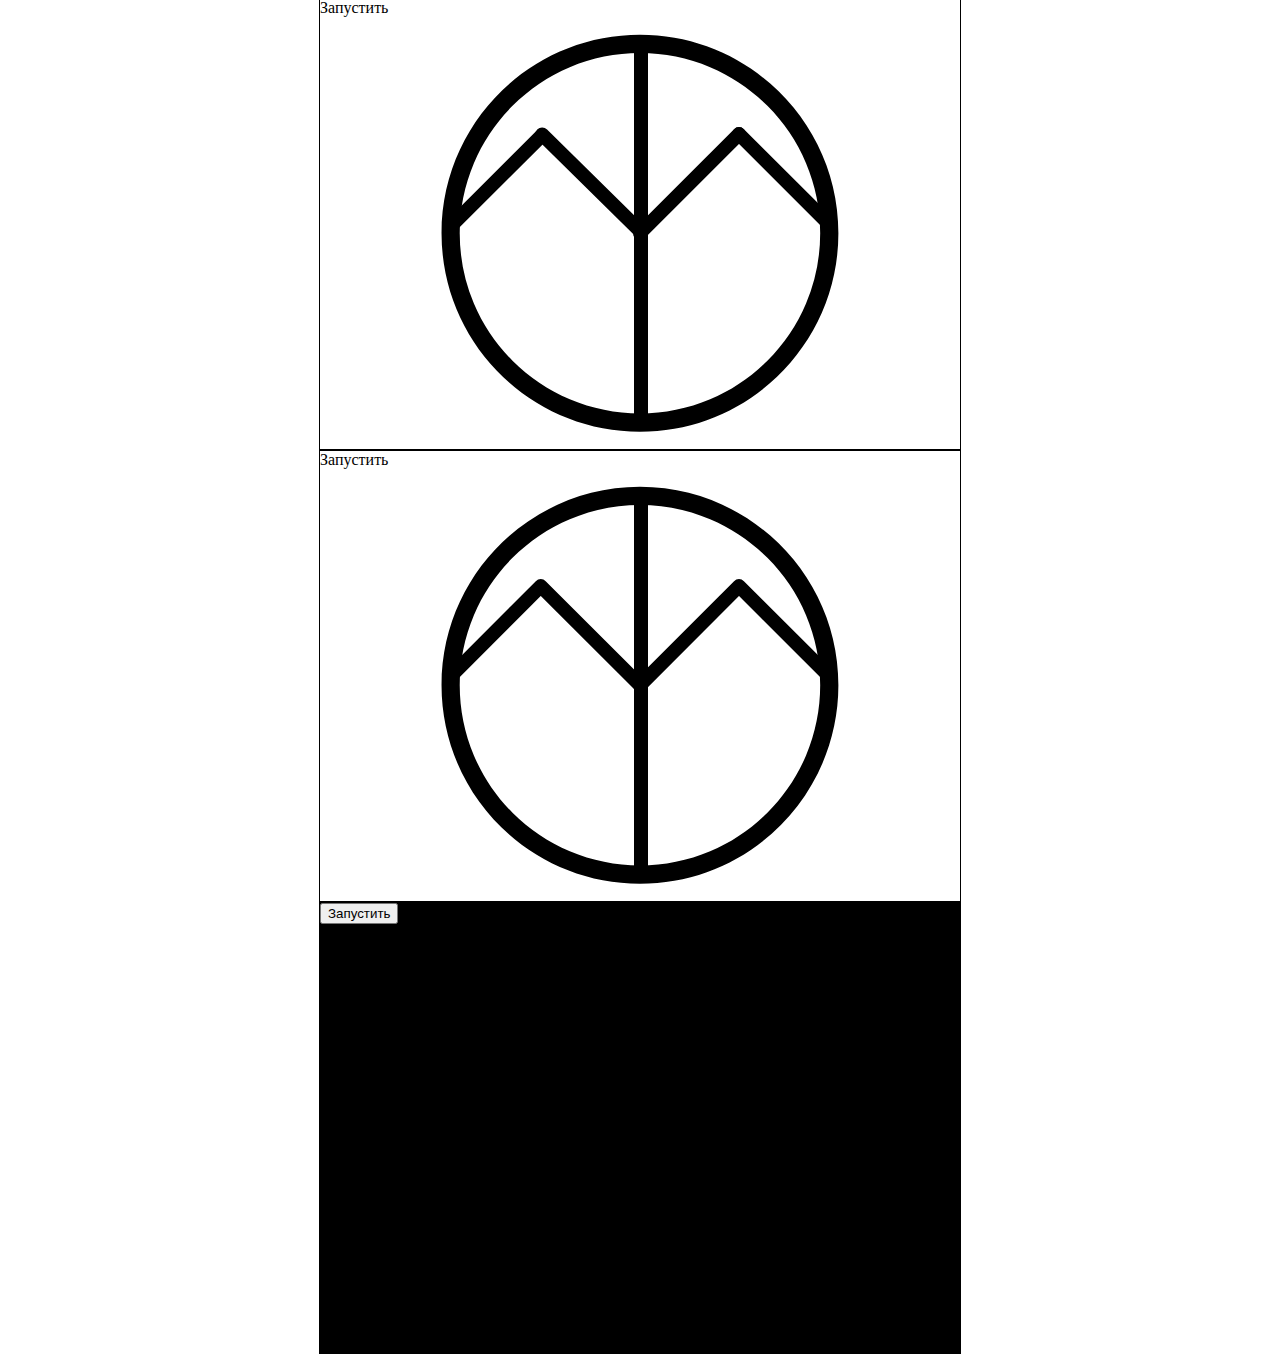
<file: index.html>
<!DOCTYPE html>
<html lang="en">
<head>
	<meta charset="UTF-8">
	<title>Document</title>
	<link rel="stylesheet" href="/css/style.css">
</head>
<body>
	<div class="row">
		<iframe src="/index-1.html" frameborder="0"></iframe>
		<iframe src="/index-2.html" frameborder="0"></iframe>
		<iframe src="/index-3.html" frameborder="0"></iframe>
		<iframe src="/index-4.html" frameborder="0"></iframe>
	</div>
</body>
</html>
</file>
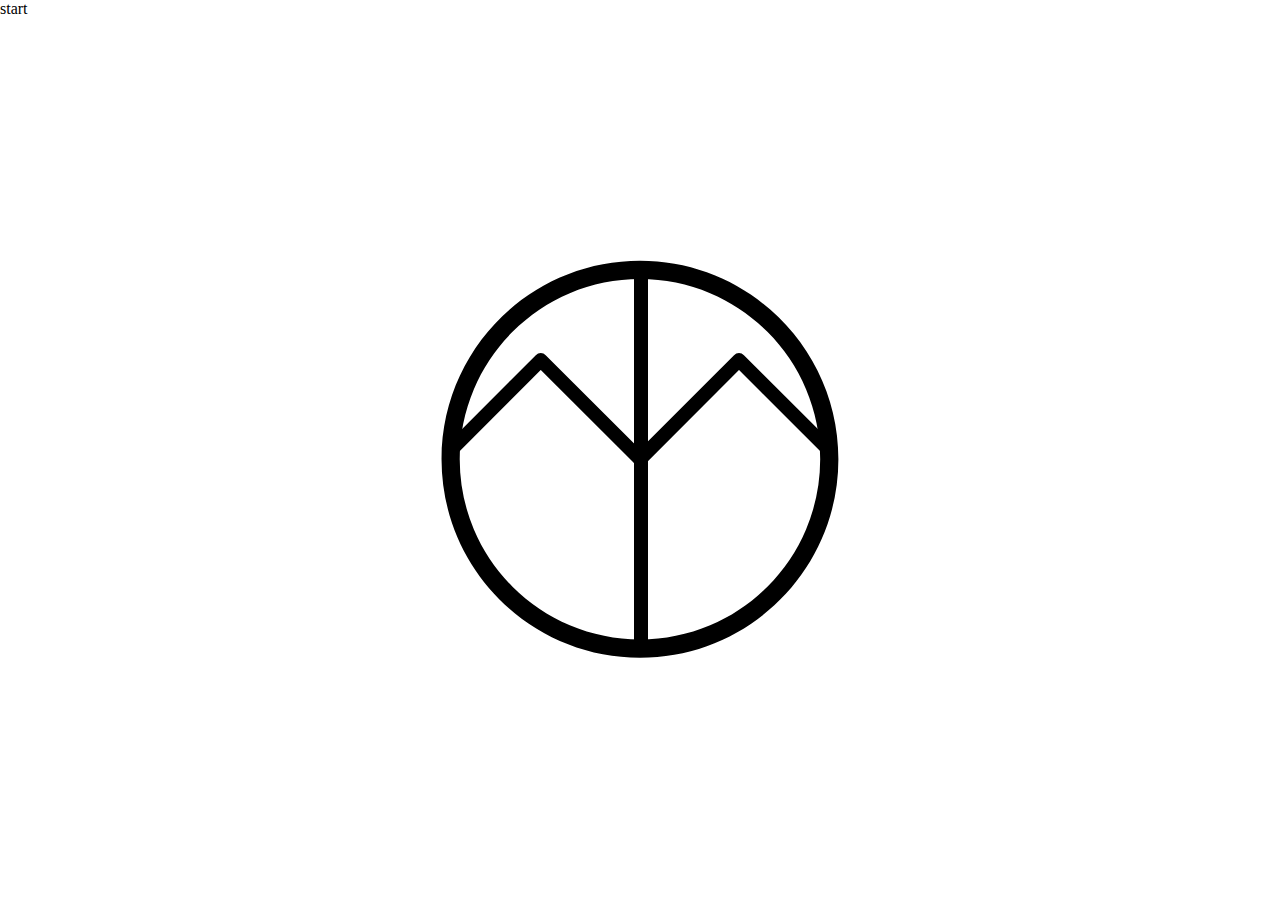
<file: index-1-old.html>
<!DOCTYPE html>
<html lang="en">
<head>
	<meta charset="UTF-8">
	<title></title>
	<link rel="stylesheet" href="css/style.css">
</head>
<body>
<a class="start" ">start</a>
<br>
<svg width="398px" height="398px" viewBox="0 0 398 398" version="1.1" xmlns="http://www.w3.org/2000/svg" xmlns:xlink="http://www.w3.org/1999/xlink">
    <g id="target" stroke="none" stroke-width="1" fill="none" fill-rule="evenodd">
        <g id="animations" transform="translate(-124.000000, -181.000000)">
            <g id="Group" transform="translate(124.000000, 181.000000)">
                <g id="object" fill="#000000">
                    <path d="M198.9588,0.8705 C89.3718,0.8705 0.5338,89.7085 0.5338,199.2955 C0.5338,308.8835 89.3718,397.7205 198.9588,397.7205 C308.5458,397.7205 397.3838,308.8835 397.3838,199.2955 C397.3838,89.7085 308.5458,0.8705 198.9588,0.8705 M198.9588,19.0705 C223.2968,19.0705 246.8978,23.8335 269.1048,33.2255 C290.5648,42.3025 309.8398,55.2995 326.3968,71.8575 C342.9548,88.4145 355.9518,107.6905 365.0288,129.1495 C374.4218,151.3565 379.1848,174.9575 379.1848,199.2955 C379.1848,223.6345 374.4218,247.2345 365.0288,269.4415 C355.9518,290.9015 342.9548,310.1765 326.3968,326.7345 C309.8398,343.2915 290.5648,356.2895 269.1048,365.3665 C246.8978,374.7575 223.2968,379.5205 198.9588,379.5205 C174.6208,379.5205 151.0198,374.7575 128.8128,365.3665 C107.3538,356.2895 88.0778,343.2915 71.5198,326.7345 C54.9628,310.1765 41.9658,290.9015 32.8898,269.4415 C23.4958,247.2345 18.7338,223.6345 18.7338,199.2955 C18.7338,174.9575 23.4958,151.3565 32.8898,129.1495 C41.9658,107.6905 54.9628,88.4145 71.5198,71.8575 C88.0778,55.2995 107.3538,42.3025 128.8128,33.2255 C151.0198,23.8335 174.6208,19.0705 198.9588,19.0705" id="circle"></path>
                </g>
                <path d="M200,16 L200,386" id="bow" stroke="#000000" stroke-width="14" stroke-linecap="round" stroke-linejoin="round"></path>
                <polyline id="right" stroke="#000000" stroke-width="14" stroke-linecap="round" stroke-linejoin="round" points="198.9588 199.2959 297.9918 100.0839 387.0058 188.9349"></polyline>
                <polyline id="left" stroke="#000000" stroke-width="14" stroke-linecap="round" stroke-linejoin="round" points="9.6501 190.3456 99.7491 100.0836 198.9591 199.1136"></polyline>
                <path d="M198.5,97 C142.44315,97 97,142.44315 97,198.5 C97,254.557362 142.44315,300 198.5,300 C254.55685,300 300,254.557362 300,198.5 C300,142.44315 254.55685,97 198.5,97 M198.5,106.309815 C210.949575,106.309815 223.022154,108.746224 234.381663,113.550498 C245.35906,118.19364 255.218768,124.841973 263.688142,133.311858 C272.158027,141.781232 278.80636,151.641451 283.449502,162.618337 C288.254288,173.977846 290.690697,186.050425 290.690697,198.5 C290.690697,210.950087 288.254288,223.022154 283.449502,234.381663 C278.80636,245.35906 272.158027,255.218768 263.688142,263.688653 C255.218768,272.158027 245.35906,278.806872 234.381663,283.450014 C223.022154,288.253776 210.949575,290.690185 198.5,290.690185 C186.050425,290.690185 173.977846,288.253776 162.618337,283.450014 C151.641451,278.806872 141.781232,272.158027 133.311347,263.688653 C124.841973,255.218768 118.19364,245.35906 113.551009,234.381663 C108.745712,223.022154 106.309815,210.950087 106.309815,198.5 C106.309815,186.050425 108.745712,173.977846 113.551009,162.618337 C118.19364,151.641451 124.841973,141.781232 133.311347,133.311858 C141.781232,124.841973 151.641451,118.19364 162.618337,113.550498 C173.977846,108.746224 186.050425,106.309815 198.5,106.309815" id="rings-1" stroke="#000000" stroke-width="8"></path>
                <path d="M198.5,97 C142.44315,97 97,142.44315 97,198.5 C97,254.557362 142.44315,300 198.5,300 C254.55685,300 300,254.557362 300,198.5 C300,142.44315 254.55685,97 198.5,97 M198.5,106.309815 C210.949575,106.309815 223.022154,108.746224 234.381663,113.550498 C245.35906,118.19364 255.218768,124.841973 263.688142,133.311858 C272.158027,141.781232 278.80636,151.641451 283.449502,162.618337 C288.254288,173.977846 290.690697,186.050425 290.690697,198.5 C290.690697,210.950087 288.254288,223.022154 283.449502,234.381663 C278.80636,245.35906 272.158027,255.218768 263.688142,263.688653 C255.218768,272.158027 245.35906,278.806872 234.381663,283.450014 C223.022154,288.253776 210.949575,290.690185 198.5,290.690185 C186.050425,290.690185 173.977846,288.253776 162.618337,283.450014 C151.641451,278.806872 141.781232,272.158027 133.311347,263.688653 C124.841973,255.218768 118.19364,245.35906 113.551009,234.381663 C108.745712,223.022154 106.309815,210.950087 106.309815,198.5 C106.309815,186.050425 108.745712,173.977846 113.551009,162.618337 C118.19364,151.641451 124.841973,141.781232 133.311347,133.311858 C141.781232,124.841973 151.641451,118.19364 162.618337,113.550498 C173.977846,108.746224 186.050425,106.309815 198.5,106.309815" id="rings-2" stroke="#000000" stroke-width="8"></path>
                <path d="M198.5,158 C176.132488,158 158,176.132488 158,198.5 C158,220.867716 176.132488,239 198.5,239 C220.867512,239 239,220.867716 239,198.5 C239,176.132488 220.867512,158 198.5,158 M198.5,161.714754 C203.467565,161.714754 208.284702,162.686917 212.817314,164.603893 C217.197457,166.456576 221.131627,169.109359 224.511032,172.488968 C227.890641,175.868373 230.543424,179.802747 232.396107,184.182686 C234.313287,188.715298 235.28545,193.532435 235.28545,198.5 C235.28545,203.467769 234.313287,208.284702 232.396107,212.817314 C230.543424,217.197457 227.890641,221.131627 224.511032,224.511236 C221.131627,227.890641 217.197457,230.543629 212.817314,232.396311 C208.284702,234.313083 203.467565,235.285246 198.5,235.285246 C193.532435,235.285246 188.715298,234.313083 184.182686,232.396311 C179.802747,230.543629 175.868373,227.890641 172.488764,224.511236 C169.109359,221.131627 166.456576,217.197457 164.604097,212.817314 C162.686713,208.284702 161.714754,203.467769 161.714754,198.5 C161.714754,193.532435 162.686713,188.715298 164.604097,184.182686 C166.456576,179.802747 169.109359,175.868373 172.488764,172.488968 C175.868373,169.109359 179.802747,166.456576 184.182686,164.603893 C188.715298,162.686917 193.532435,161.714754 198.5,161.714754" id="rings-3" stroke="#000000" stroke-width="8"></path>
            </g>
        </g>
    </g>
</svg>
<script src="http://code.jquery.com/jquery-3.3.1.min.js"></script>
<script src="js/app.js"></script>

</body>
</html>
</file>
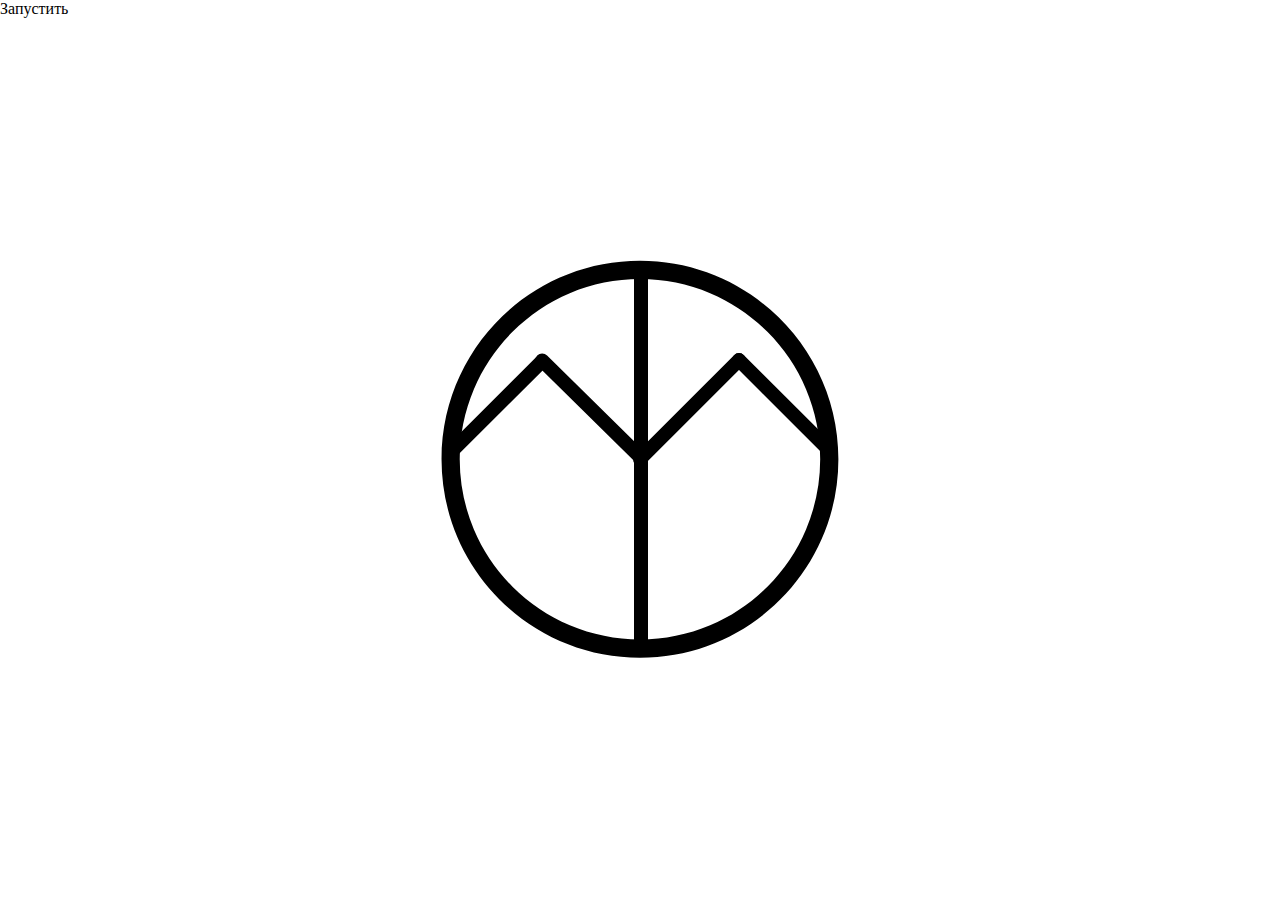
<file: index-1.html>
<!DOCTYPE html>
<html lang="en">
<head>
	<meta charset="UTF-8">
	<title></title>
	<link rel="stylesheet" href="css/style.css">
</head>
<body>
<a class="start" ">Запустить</a>
<br>
<svg width="398px" height="398px" viewBox="0 0 398 398" version="1.1" xmlns="http://www.w3.org/2000/svg" xmlns:xlink="http://www.w3.org/1999/xlink">

  <g fill-rule="evenodd" fill="none" stroke-width="1" stroke="none" id="target">
    <g
       id="Group">
      <g
         id="object"
         style="fill:#000000">
        <path
           d="m 198.9588,0.8705 c -109.587,0 -198.425,88.838 -198.425,198.425 0,109.588 88.838,198.425 198.425,198.425 109.587,0 198.425,-88.837 198.425,-198.425 0,-109.587 -88.838,-198.425 -198.425,-198.425 m 0,18.2 c 24.338,0 47.939,4.763 70.146,14.155 21.46,9.077 40.735,22.074 57.292,38.632 16.558,16.557 29.555,35.833 38.632,57.292 9.393,22.207 14.156,45.808 14.156,70.146 0,24.339 -4.763,47.939 -14.156,70.146 -9.077,21.46 -22.074,40.735 -38.632,57.293 -16.557,16.557 -35.832,29.555 -57.292,38.632 -22.207,9.391 -45.808,14.154 -70.146,14.154 -24.338,0 -47.939,-4.763 -70.146,-14.154 -21.459,-9.077 -40.735,-22.075 -57.293,-38.632 -16.557,-16.558 -29.554,-35.833 -38.63,-57.293 -9.394,-22.207 -14.156,-45.807 -14.156,-70.146 0,-24.338 4.762,-47.939 14.156,-70.146 9.076,-21.459 22.073,-40.735 38.63,-57.292 16.558,-16.558 35.834,-29.555 57.293,-38.632 22.207,-9.392 45.808,-14.155 70.146,-14.155"
           id="circle1" />
      </g>
      <path
         d="M 200,16 V 386"
         id="bow1"
         style="stroke:#000000;stroke-width:14;stroke-linecap:round;stroke-linejoin:round" />
      <path
         d="M 198.5,97 C 142.44315,97 97,142.44315 97,198.5 97,254.55736 142.44315,300 198.5,300 254.55685,300 300,254.55736 300,198.5 300,142.44315 254.55685,97 198.5,97 m 0,9.30982 c 12.44957,0 24.52215,2.4364 35.88166,7.24068 10.9774,4.64314 20.83711,11.29147 29.30648,19.76136 8.46989,8.46937 15.11822,18.32959 19.76136,29.30648 4.80479,11.35951 7.2412,23.43208 7.2412,35.88166 0,12.45009 -2.43641,24.52215 -7.2412,35.88166 -4.64314,10.9774 -11.29147,20.83711 -19.76136,29.30699 -8.46937,8.46938 -18.32908,15.11822 -29.30648,19.76136 -11.35951,4.80377 -23.43209,7.24017 -35.88166,7.24017 -12.44958,0 -24.52215,-2.4364 -35.88166,-7.24017 -10.97689,-4.64314 -20.83711,-11.29198 -29.30699,-19.76136 -8.46938,-8.46988 -15.11771,-18.32959 -19.76034,-29.30699 -4.8053,-11.35951 -7.24119,-23.43157 -7.24119,-35.88166 0,-12.44958 2.43589,-24.52215 7.24119,-35.88166 4.64263,-10.97689 11.29096,-20.83711 19.76034,-29.30648 8.46988,-8.46989 18.3301,-15.11822 29.30699,-19.76136 11.35951,-4.80428 23.43208,-7.24068 35.88166,-7.24068"
         id="rings-1"
         style="stroke:#000000;stroke-width:8" />
      <path
         d="M 198.5,97 C 142.44315,97 97,142.44315 97,198.5 97,254.55736 142.44315,300 198.5,300 254.55685,300 300,254.55736 300,198.5 300,142.44315 254.55685,97 198.5,97 m 0,9.30982 c 12.44957,0 24.52215,2.4364 35.88166,7.24068 10.9774,4.64314 20.83711,11.29147 29.30648,19.76136 8.46989,8.46937 15.11822,18.32959 19.76136,29.30648 4.80479,11.35951 7.2412,23.43208 7.2412,35.88166 0,12.45009 -2.43641,24.52215 -7.2412,35.88166 -4.64314,10.9774 -11.29147,20.83711 -19.76136,29.30699 -8.46937,8.46938 -18.32908,15.11822 -29.30648,19.76136 -11.35951,4.80377 -23.43209,7.24017 -35.88166,7.24017 -12.44958,0 -24.52215,-2.4364 -35.88166,-7.24017 -10.97689,-4.64314 -20.83711,-11.29198 -29.30699,-19.76136 -8.46938,-8.46988 -15.11771,-18.32959 -19.76034,-29.30699 -4.8053,-11.35951 -7.24119,-23.43157 -7.24119,-35.88166 0,-12.44958 2.43589,-24.52215 7.24119,-35.88166 4.64263,-10.97689 11.29096,-20.83711 19.76034,-29.30648 8.46988,-8.46989 18.3301,-15.11822 29.30699,-19.76136 11.35951,-4.80428 23.43208,-7.24068 35.88166,-7.24068"
         id="rings-2"
         style="stroke:#000000;stroke-width:8" />
      <path
         d="m 198.5,158 c -22.36751,0 -40.5,18.13249 -40.5,40.5 0,22.36772 18.13249,40.5 40.5,40.5 22.36751,0 40.5,-18.13228 40.5,-40.5 0,-22.36751 -18.13249,-40.5 -40.5,-40.5 m 0,3.71475 c 4.96756,0 9.7847,0.97217 14.31731,2.88914 4.38015,1.85269 8.31432,4.50547 11.69372,7.88508 3.37961,3.3794 6.03239,7.31378 7.88508,11.69372 1.91718,4.53261 2.88934,9.34974 2.88934,14.31731 0,4.96777 -0.97216,9.7847 -2.88934,14.31731 -1.85269,4.38015 -4.50547,8.31432 -7.88508,11.69393 -3.3794,3.3794 -7.31357,6.03239 -11.69372,7.88507 -4.53261,1.91677 -9.34975,2.88894 -14.31731,2.88894 -4.96757,0 -9.7847,-0.97217 -14.31731,-2.88894 -4.37994,-1.85268 -8.31432,-4.50567 -11.69393,-7.88507 -3.3794,-3.37961 -6.03218,-7.31378 -7.88466,-11.69393 -1.91739,-4.53261 -2.88935,-9.34954 -2.88935,-14.31731 0,-4.96757 0.97196,-9.7847 2.88935,-14.31731 1.85248,-4.37994 4.50526,-8.31432 7.88466,-11.69372 3.37961,-3.37961 7.31399,-6.03239 11.69393,-7.88508 4.53261,-1.91697 9.34974,-2.88914 14.31731,-2.88914"
         id="rings-3"
         style="stroke:#000000;stroke-width:8" />
      <path
         d="m 297.9918,100.0839 -99.0327,99.0297"
         id="l1"
         style="stroke:#000000;stroke-width:14;stroke-linecap:round;stroke-linejoin:round;stroke-miterlimit:4;stroke-dasharray:none;stroke-opacity:1" />
      <path
         d="M 196.83943,194.68537 101.18197,100.39652"
         id="r1"
         style="stroke:#000000;stroke-width:14;stroke-linecap:round;stroke-linejoin:round;stroke-miterlimit:4;stroke-dasharray:none;stroke-opacity:1" />
      <path
         d="m 387.0058,188.9349 -89.014,-88.851"
         id="l2"
         style="stroke:#000000;stroke-width:14;stroke-linecap:round;stroke-linejoin:round;stroke-miterlimit:4;stroke-dasharray:none;stroke-opacity:1" />
      <path
         d="M 99.471861,102.68642 11.6501,190.3456"
         id="r2"
         style="stroke:#000000;stroke-width:14;stroke-linecap:round;stroke-linejoin:round;stroke-miterlimit:4;stroke-dasharray:none;stroke-opacity:1" />
    </g>
  </g>
</svg>
<script src="http://code.jquery.com/jquery-3.3.1.min.js"></script>
<script src="js/app.js"></script>

</body>
</html>
</file>
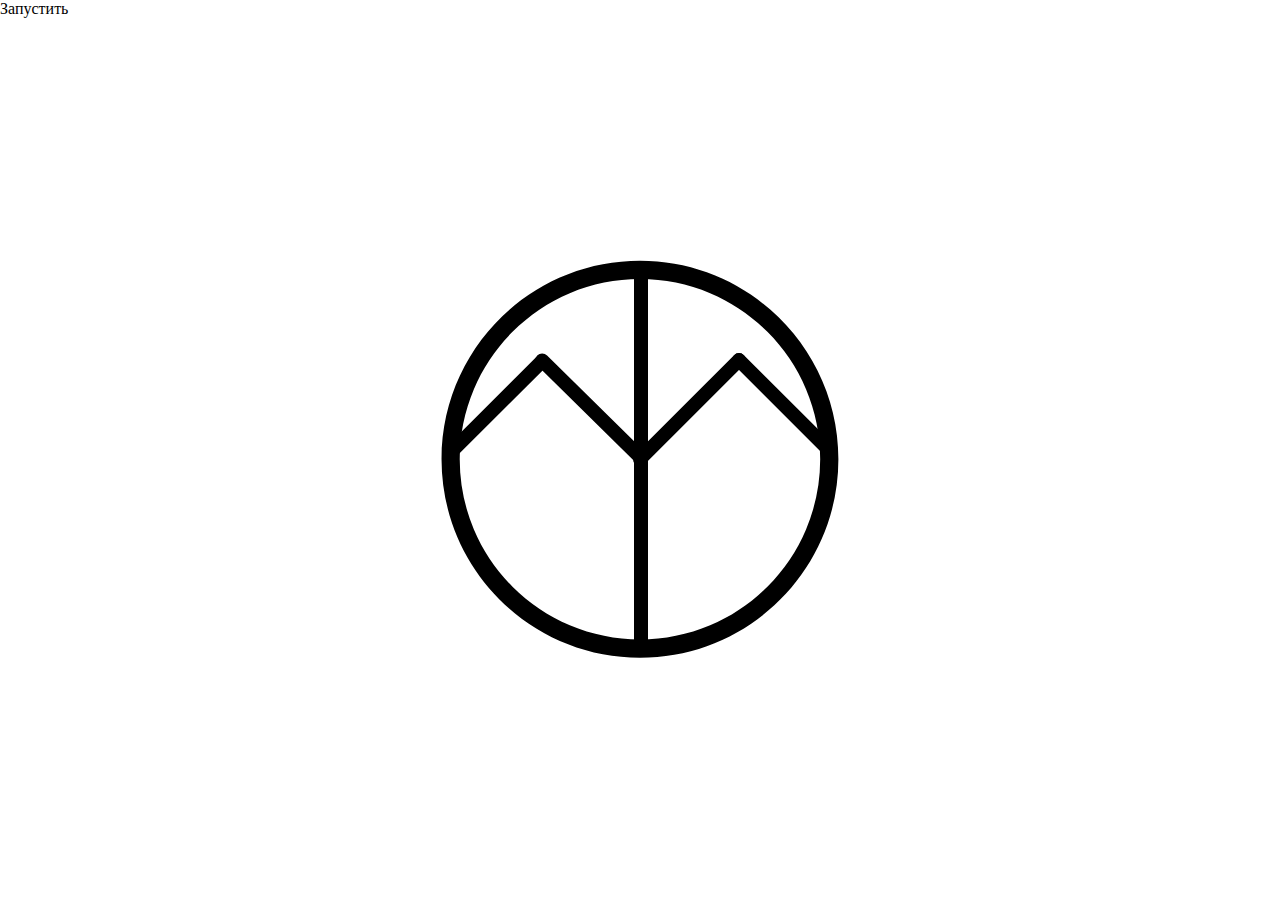
<file: index-2.html>
<!DOCTYPE html>
<html lang="en">
<head>
    <meta charset="UTF-8">
    <title></title>
    <link rel="stylesheet" href="css/style.css">
    <style>
        polyline{
            stroke: red !important;
            opacity: .1 !important;
        }
    </style>
</head>
<body>
<br>
<a class="start-2" ">Запустить</a>
<svg width="398px" height="398px" viewBox="0 0 398 398" version="1.1" xmlns="http://www.w3.org/2000/svg" xmlns:xlink="http://www.w3.org/1999/xlink">
    <g id="target-2" stroke="none" stroke-width="1" fill="none" fill-rule="evenodd">
        <g id="object-2" fill="#000000">
            <path d="M198.9588,0.8705 C89.3718,0.8705 0.5338,89.7085 0.5338,199.2955 C0.5338,308.8835 89.3718,397.7205 198.9588,397.7205 C308.5458,397.7205 397.3838,308.8835 397.3838,199.2955 C397.3838,89.7085 308.5458,0.8705 198.9588,0.8705 M198.9588,19.0705 C223.2968,19.0705 246.8978,23.8335 269.1048,33.2255 C290.5648,42.3025 309.8398,55.2995 326.3968,71.8575 C342.9548,88.4145 355.9518,107.6905 365.0288,129.1495 C374.4218,151.3565 379.1848,174.9575 379.1848,199.2955 C379.1848,223.6345 374.4218,247.2345 365.0288,269.4415 C355.9518,290.9015 342.9548,310.1765 326.3968,326.7345 C309.8398,343.2915 290.5648,356.2895 269.1048,365.3665 C246.8978,374.7575 223.2968,379.5205 198.9588,379.5205 C174.6208,379.5205 151.0198,374.7575 128.8128,365.3665 C107.3538,356.2895 88.0778,343.2915 71.5198,326.7345 C54.9628,310.1765 41.9658,290.9015 32.8898,269.4415 C23.4958,247.2345 18.7338,223.6345 18.7338,199.2955 C18.7338,174.9575 23.4958,151.3565 32.8898,129.1495 C41.9658,107.6905 54.9628,88.4145 71.5198,71.8575 C88.0778,55.2995 107.3538,42.3025 128.8128,33.2255 C151.0198,23.8335 174.6208,19.0705 198.9588,19.0705" id="ring"></path>
        </g>
        <path d="M200,16 L200,386" id="line" stroke="#000000" stroke-width="14" stroke-linecap="round" stroke-linejoin="round"></path>
        <g class="t">
            <path
             d="M 196.83943,194.68537 101.18197,100.39652"
             id="t1"
             style="stroke:#000000;stroke-width:14;stroke-linecap:round;stroke-linejoin:round;stroke-miterlimit:4;stroke-dasharray:none;stroke-opacity:1" />
            <path
             d="M 99.471861,102.68642 11.6501,190.3456"
             id="t2"
             style="stroke:#000000;stroke-width:14;stroke-linecap:round;stroke-linejoin:round;stroke-miterlimit:4;stroke-dasharray:none;stroke-opacity:1" />
        </g>
        <path
             style="fill:#000000;stroke:none;stroke-width:1px;stroke-linecap:butt;stroke-linejoin:miter;stroke-opacity:1;fill-opacity:1"
             d="M 199,2.5296608 C 0,199 -0.84322034,199 -0.84322034,199 L 199,398 v 0 L 398.84322,199 v 0 z"
             id="square"
             inkscape:connector-curvature="0" />
        <g class="b">
            <path
             d="m 297.9918,100.0839 -99.0327,99.0297"
             id="b1"
             style="stroke:#000000;stroke-width:14;stroke-linecap:round;stroke-linejoin:round;stroke-miterlimit:4;stroke-dasharray:none;stroke-opacity:1" />
            <path
             d="m 387.0058,188.9349 -89.014,-88.851"
             id="b2"
             style="stroke:#000000;stroke-width:14;stroke-linecap:round;stroke-linejoin:round;stroke-miterlimit:4;stroke-dasharray:none;stroke-opacity:1" />
        </g>
    </g>
</svg>

<script src="http://code.jquery.com/jquery-3.3.1.min.js"></script>
<script src="js/app.js"></script>

</body>
</html>
</file>
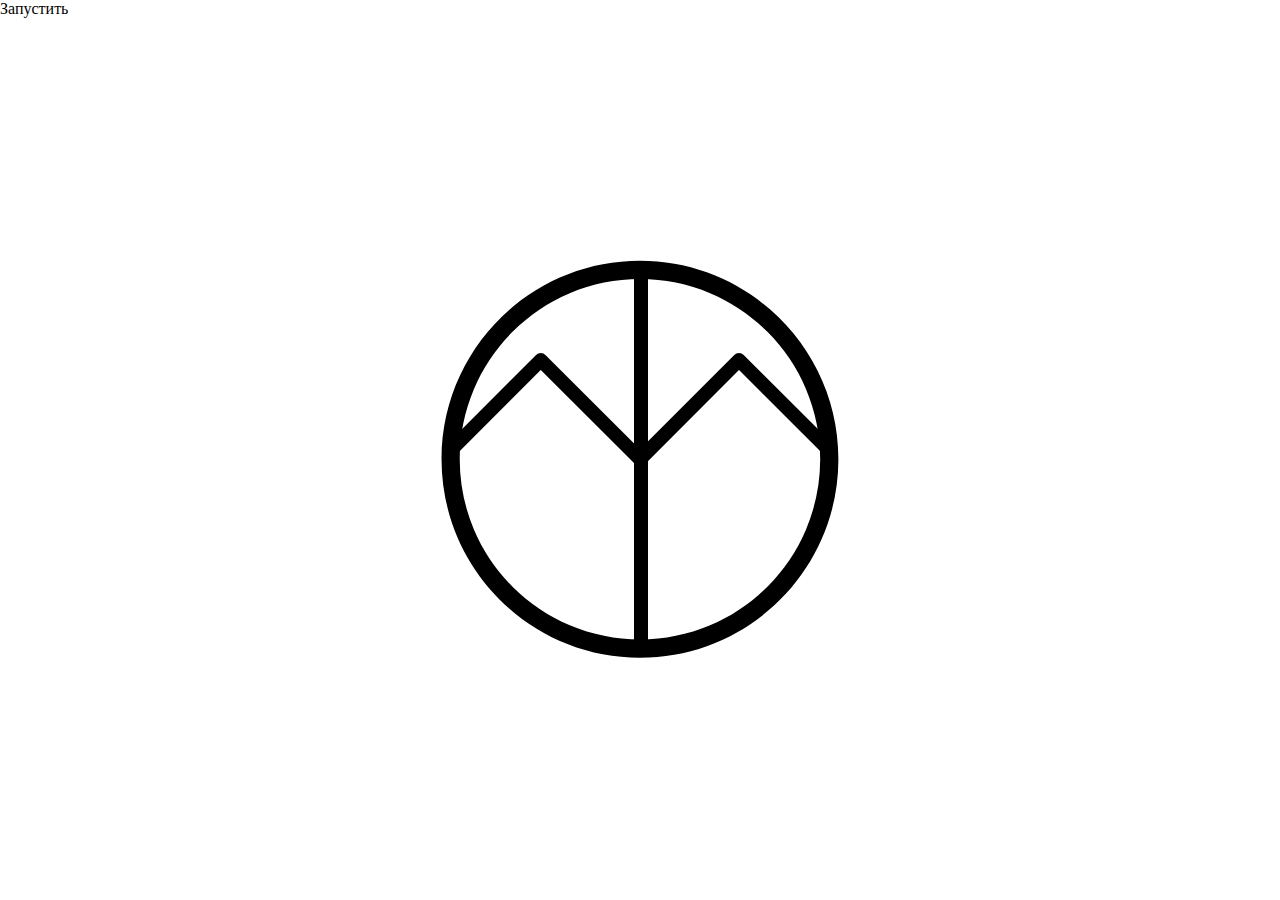
<file: index-3.html>
<!DOCTYPE html>
<html lang="en">
<head>
    <meta charset="UTF-8">
    <title></title>
    <link rel="stylesheet" href="css/style.css">
</head>
<body>
<a class="start-3" ">Запустить</a>
<br>
<svg width="398px" height="398px" viewBox="0 0 398 398" version="1.1" xmlns="http://www.w3.org/2000/svg" xmlns:xlink="http://www.w3.org/1999/xlink">
    <g id="target3" stroke="none" stroke-width="1" fill="none" fill-rule="evenodd">
        <g id="animations" transform="translate(-124.000000, -181.000000)">
            <g id="Group" transform="translate(124.000000, 181.000000)">
                <g id="object" fill="#000000">
                    <path d="M198.9588,0.8705 C89.3718,0.8705 0.5338,89.7085 0.5338,199.2955 C0.5338,308.8835 89.3718,397.7205 198.9588,397.7205 C308.5458,397.7205 397.3838,308.8835 397.3838,199.2955 C397.3838,89.7085 308.5458,0.8705 198.9588,0.8705 M198.9588,19.0705 C223.2968,19.0705 246.8978,23.8335 269.1048,33.2255 C290.5648,42.3025 309.8398,55.2995 326.3968,71.8575 C342.9548,88.4145 355.9518,107.6905 365.0288,129.1495 C374.4218,151.3565 379.1848,174.9575 379.1848,199.2955 C379.1848,223.6345 374.4218,247.2345 365.0288,269.4415 C355.9518,290.9015 342.9548,310.1765 326.3968,326.7345 C309.8398,343.2915 290.5648,356.2895 269.1048,365.3665 C246.8978,374.7575 223.2968,379.5205 198.9588,379.5205 C174.6208,379.5205 151.0198,374.7575 128.8128,365.3665 C107.3538,356.2895 88.0778,343.2915 71.5198,326.7345 C54.9628,310.1765 41.9658,290.9015 32.8898,269.4415 C23.4958,247.2345 18.7338,223.6345 18.7338,199.2955 C18.7338,174.9575 23.4958,151.3565 32.8898,129.1495 C41.9658,107.6905 54.9628,88.4145 71.5198,71.8575 C88.0778,55.2995 107.3538,42.3025 128.8128,33.2255 C151.0198,23.8335 174.6208,19.0705 198.9588,19.0705" id="circle"></path>
                    <path d="M198.9588,0.8705 C89.3718,0.8705 0.5338,89.7085 0.5338,199.2955 C0.5338,308.8835 89.3718,397.7205 198.9588,397.7205 C308.5458,397.7205 397.3838,308.8835 397.3838,199.2955 C397.3838,89.7085 308.5458,0.8705 198.9588,0.8705 M198.9588,19.0705 C223.2968,19.0705 246.8978,23.8335 269.1048,33.2255 C290.5648,42.3025 309.8398,55.2995 326.3968,71.8575 C342.9548,88.4145 355.9518,107.6905 365.0288,129.1495 C374.4218,151.3565 379.1848,174.9575 379.1848,199.2955 C379.1848,223.6345 374.4218,247.2345 365.0288,269.4415 C355.9518,290.9015 342.9548,310.1765 326.3968,326.7345 C309.8398,343.2915 290.5648,356.2895 269.1048,365.3665 C246.8978,374.7575 223.2968,379.5205 198.9588,379.5205 C174.6208,379.5205 151.0198,374.7575 128.8128,365.3665 C107.3538,356.2895 88.0778,343.2915 71.5198,326.7345 C54.9628,310.1765 41.9658,290.9015 32.8898,269.4415 C23.4958,247.2345 18.7338,223.6345 18.7338,199.2955 C18.7338,174.9575 23.4958,151.3565 32.8898,129.1495 C41.9658,107.6905 54.9628,88.4145 71.5198,71.8575 C88.0778,55.2995 107.3538,42.3025 128.8128,33.2255 C151.0198,23.8335 174.6208,19.0705 198.9588,19.0705" id="circle-big"></path>
                </g>
                <path d="M200,16 L200,386" id="bow3" stroke="#000000" stroke-width="14" stroke-linecap="round" stroke-linejoin="round"></path>
                <polyline id="right" stroke="#000000" stroke-width="14" stroke-linecap="round" stroke-linejoin="round" points="198.9588 199.2959 297.9918 100.0839 387.0058 188.9349"></polyline>
                <polyline id="left" stroke="#000000" stroke-width="14" stroke-linecap="round" stroke-linejoin="round" points="9.6501 190.3456 99.7491 100.0836 198.9591 199.1136"></polyline>
            </g>
            <polygon xmlns="http://www.w3.org/2000/svg" id="key" points="196.680994 254.858794 0.0899051316 127.748439 196.680994 0.635860851 341.966808 127.748439" style="&#10;"/>
            <polyline xmlns="http://www.w3.org/2000/svg" id="key-arr" stroke="#000000" stroke-width="13.7664" stroke-linecap="round" stroke-linejoin="round" points="963 102 1073 198 963 294"/>
        </g>
    </g>
</svg>
<script src="http://code.jquery.com/jquery-3.3.1.min.js"></script>
<script src="js/app.js"></script>

</body>
</html>
</file>
<file: css/style.css>
svg,
g,
path,
polyline{
	transition: 1s;
}
svg{
	width: 1800px;
}
#rings-1, #rings-2, #rings-3{
	opacity: 0;
	transition: 1s opacity;
}

#rings-1{
	transform: scale(1.5) translateX(-68px) translateY(-68px);
	stroke-width: 1px !important;
	fill: #000;
}

path#rings-2 {
	stroke-width: 5px;
	fill: #000;
}

#top,
#bottom{
	transform-origin: 50% 50% 100px !important;
}

polygon#key {
	stroke-width: 14;
	transform-origin: 50% 50%;
	transform: rotate(90deg) translateY(-53px) translateX(850px);
	stroke: #000;
	opacity: 0;
	transition: 1s
}
polyline#key-arr {
	transform-origin: 50% 50%;
	transform: rotate(90deg) translateX(37px) translateY(-125px);
	opacity: 0;
}

#roll{
	transform-origin: 50% 50%;
	animation-timing-function: linear;
}

#square{
	opacity: 0;
	transform-origin: 50% 50% 0;
	transform: scale3d(0.35, .45, 1)
}

@keyframes roll {
 0% {transform: scaleX(1);}
 25% {transform: scaleX(0);}
 50% {transform: scaleX(-1);}
 75% {transform: scaleX(0);}
 100% {transform: scaleX(1);}
}
#circle-big{
	transform-origin: 50% 50% 0;
	transform: scale(1.15);
	opacity: 0;
	stroke-width: 3px;
	stroke: white;
}
iframe{
	width: 50%;
	height: 50vh;
	border: 1px solid #000;
}
.row{
	display: -webkit-flex;
	display: -moz-flex;
	display: -ms-flex;
	display: -o-flex;
	display: flex;
	width: 100%;
	justify-content: center;
	-ms-align-items: center;
	align-items: center;
	flex-wrap: wrap;
}
button{
	position: fixed;
	z-index: 101;
	left: 0;
	top: 0;
}
canvas{
	max-width: 100%;
	max-height: 100vh;
	background: #000;
}
.wrapper{
	max-width: 1000px;
}
body{
	margin: 0;
	padding: 0;
	display: flex;
	justify-content: center;
	align-items: center;
	height: 100vh;
	flex-direction: column;
}
a{
	position: absolute;
	left: 0;
	top: 0;
}
</file>
